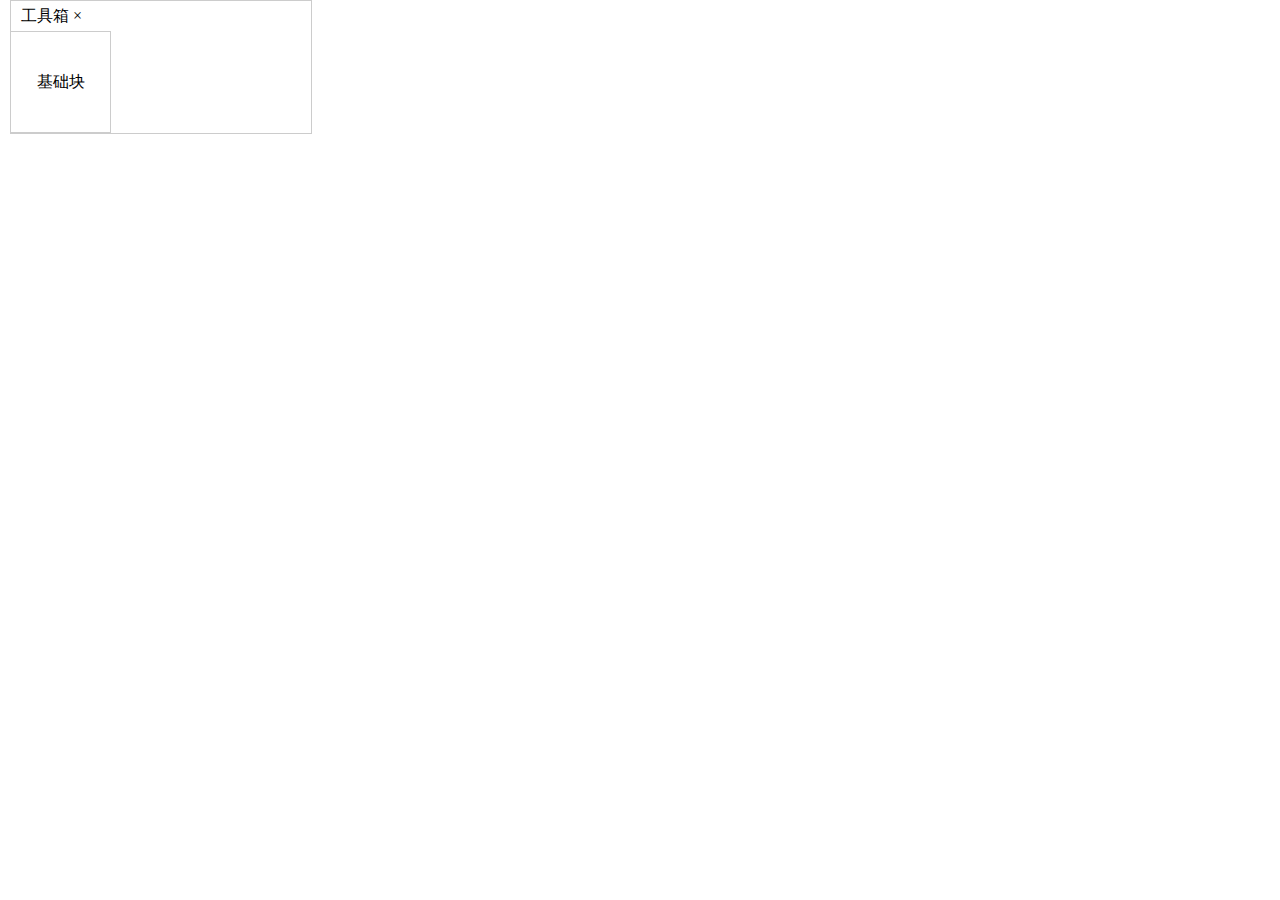
<file: index.html>
<!--
// +----------------------------------------------------------------------
// | index
// +----------------------------------------------------------------------
// | Author: 2851986856@qq.com
// +----------------------------------------------------------------------
-->
<!DOCTYPE html>
<html lang="en">
<head>
    <meta charset="UTF-8">
    <title>Title</title>
    <link rel="stylesheet" href="assets/css/reset.css">
    <link rel="stylesheet" href="assets/css/common.css">
    <link rel="stylesheet" href="assets/css/tools.css">
    <link rel="stylesheet" href="assets/css/font-icon.css">
</head>
<body>
<!--工具箱 S-->
<div class="tool-start" id="tool-start"><span class="iconfont icon-tools"></span></div>
<div class="tools" id="tools-box">
    <p class="title">工具箱 <span class="close">×</span></p>
    <ul class="content clearfix">
        <li data-type="base_block">基础块</li>
    </ul>
</div>
<!--工具箱 E-->

<!--用户自主建站主体部分（所有元素都放这里） S-->
<div class="qz_build_web_box" id="qz_build_web_box"></div>
<!--用户自主建站主体部分（所有元素都放这里） E-->

<!--元素参数设置框 S-->
<div class="ele-setting-box" id="ele-setting-box">
    <p class="title">参数设置 <span class="close">×</span></p>
    <ul class="sets">
        <li><span>宽度：</span><input type="text" data-name="ele-set-w"></li>
        <li><span>高度：</span><input type="text" data-name="ele-set-h"></li>
        <li><span>背景色：</span><input type="text" data-name="ele-set-bgc"></li>
        <li><span>背景图片：</span><input type="text" data-name="ele-set-bgimg"></li>
        <li>
            <span>背景图片尺寸：</span>
            <input type="text" placeholder="宽度" data-name="ele-set-bg-w">
            <input type="text" placeholder="高度" data-name="ele-set-bg-h">
        </li>
    </ul>
    <div class="btn-area text-center">
        <button type="button" class="confirm">确定</button>
        <button type="button" class="cancel">取消</button>
    </div>
</div>
<!--元素参数设置框 E-->
<script type="text/javascript" src="assets/js/jquery1.11.3.min.js"></script>
<script type="text/javascript" src="assets/js/config.js"></script>
<script type="text/javascript" src="assets/js/buildweb.fn.js"></script>
<script type="text/javascript" src="assets/js/tools.js"></script>
</body>
</html>
</file>
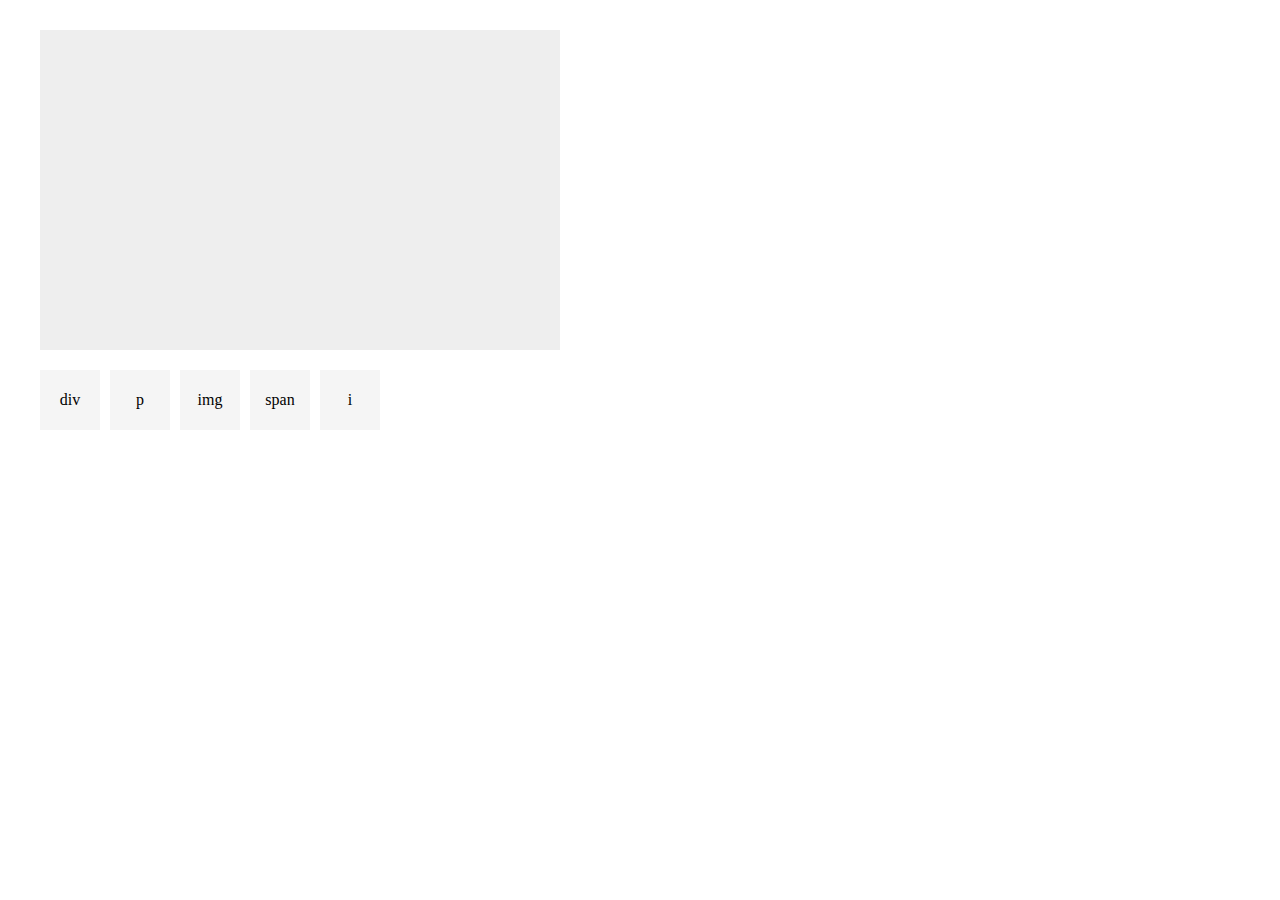
<file: drag.html>
<!--
// +----------------------------------------------------------------------
// | drag
// +----------------------------------------------------------------------
// | Author: 470211273@qq.com
// +----------------------------------------------------------------------
-->
<!DOCTYPE html>
<html lang="en">
<head>
    <meta charset="UTF-8">
    <title>拖放</title>
    <link rel="stylesheet" href="assets/css/reset.css">
    <link rel="stylesheet" href="assets/css/common.css">
    <link rel="stylesheet" href="assets/css/drag.css">
    <link rel="stylesheet" href="assets/css/tools.css">
</head>
<body>
<div class="container">
    <div class="trash"></div>
    <ul class="clearfix garbage">
        <li draggable="true">div</li>
        <li draggable="true">p</li>
        <li draggable="true">img</li>
        <li draggable="true">span</li>
        <li draggable="true">i</li>
    </ul>
</div>

<!--元素参数设置框 S-->
<div class="ele-setting-box" id="ele-setting-box">
    <p class="title">参数设置 <span class="close">×</span></p>
    <ul class="sets">
        <li><span>宽度：</span><input type="text" data-name="ele-set-w"></li>
        <li><span>高度：</span><input type="text" data-name="ele-set-h"></li>
        <li><span>背景色：</span><input type="text" data-name="ele-set-bgc"></li>
        <li><span>背景图片：</span><input type="text" data-name="ele-set-bgimg"></li>
        <li>
            <span>背景图片尺寸：</span>
            <input type="text" placeholder="宽度" data-name="ele-set-bg-w">
            <input type="text" placeholder="高度" data-name="ele-set-bg-h">
        </li>
    </ul>
    <div class="btn-area text-center">
        <button type="button" class="confirm">确定</button>
        <button type="button" class="cancel">取消</button>
    </div>
</div>
<!--元素参数设置框 E-->
<script type="text/javascript" src="assets/js/jquery1.11.3.min.js"></script>
<script type="text/javascript" src="assets/js/drag.js"></script>
</body>
</html>
</file>
<file: assets/css/common.css>
.clearfix:after{content:".";display:block;height:0;clear:both;visibility:hidden}

.text-right{
    text-align: right;
}
.text-left{
    text-align: left;
}
.text-center{
    text-align: center;
}
</file>
<file: assets/css/tools.css>
.qz_build_web_box{
    min-width: 100%;
    min-height: 1005;
}
.tool-start{
    position: fixed;
    left: 10px;
    top: 0px;
    border:1px solid #CCC;
    width: 30px;
    height: 30px;
    line-height: 30px;
    text-align: center;
    cursor: pointer;
    background-color: white;
    z-index: 999999;
    display: none;
}
.tools{
    position: fixed;
    top: 0;
    left: 10px;
    width: 300px;
    border:1px solid #CCC;
    background-color: white;
    z-index: 999999;
}
.tools > .caption{
    background-color: #f5f5f5;
    line-height: 30px;
    padding-left: 10px;
    border-bottom: 1px solid #CCC;
    position: relative;
}
.tools > .caption > .close{
    position: absolute;
    top: 5px;
    right: 5px;
    width: 20px;
    height: 20px;
    line-height: 20px;
    cursor: pointer;
    user-select: none;
}
.tools > .title{
    line-height: 30px;
    padding-left: 10px;
}
.tools > .content{
    text-align: center;
}
.tools > .content > li{
    width: 99px;
    line-height: 100px;
    border: 1px solid #CCC;
    border-left: none;
    cursor: pointer;
    float: left;
}



.tip-border{
    position: relative;
    min-height: 100px;
    border: 1px dashed #CCC;
}
.tip-border-active{
    background-color: rgba(128, 128, 128, 0.2);
}
.icon-position{
    position: absolute;
    top: 0px;
    right: 10px;
}


.ele-setting-box{
    position: fixed;
    width: 500px;
    height: 300px;
    left: 0;
    right: 0;
    top: 0;
    bottom: 0;
    margin: auto;
    border: 1px solid #CCC;
    background-color: white;
    display: none;
}
.ele-setting-box > .title{
    position: relative;
    line-height: 30px;
    padding-left: 10px;
    background-color: #f5f5f5;
    border-bottom: 1px solid #CCC;
}
.ele-setting-box > .title .close{
    position: absolute;
    top: 5px;
    right: 5px;
    width: 20px;
    height: 20px;
    line-height: 20px;
    cursor: pointer;
    user-select: none;
}
.ele-setting-box input{
    border:0.01rem solid #eee;
    line-height: 30px;
}
.ele-setting-box .sets > li{
    padding: 5px 0 5px 10px;
}
</file>
<file: assets/css/font-icon.css>
/*字体集合，采用阿里巴巴图库字体，可选择性比较大*/
@font-face {
    font-family: 'iconfont';  /* project id 1094131 */
    src: url('//at.alicdn.com/t/font_1094131_qrm9by3odli.eot');
    src: url('//at.alicdn.com/t/font_1094131_qrm9by3odli.eot?#iefix') format('embedded-opentype'),
    url('//at.alicdn.com/t/font_1094131_qrm9by3odli.woff2') format('woff2'),
    url('//at.alicdn.com/t/font_1094131_qrm9by3odli.woff') format('woff'),
    url('//at.alicdn.com/t/font_1094131_qrm9by3odli.ttf') format('truetype'),
    url('//at.alicdn.com/t/font_1094131_qrm9by3odli.svg#iconfont') format('svg');
}

.iconfont {
    font-family:"iconfont" !important;
    font-size:16px;
    font-style:normal;
    -webkit-font-smoothing: antialiased;
    -moz-osx-font-smoothing: grayscale;
    cursor: pointer;
}

.icon-edit:before { content: "\e62b"; }
.icon-tools:before { content: "\e607"; }
</file>
<file: assets/css/drag.css>
.container{
    width: 1200px;
    margin: 0 auto;
    padding-top: 30px;
}
.trash{
    position: relative;
    width: 500px;
    height: 300px;
    line-height: 90px;
    padding: 10px;
    text-align: center;
    background-color: #EEEEEE;
}
.garbage{
    margin-top: 20px;
}
.garbage>li{
    width: 60px;
    height: 60px;
    line-height: 60px;
    text-align: center;
    background-color: #f5f5f5;
    float: left;
    margin-right: 10px;
    cursor: move;
}

.div_block, .p_block, .span_block, .i_block{
    height: 60px;
    line-height: 60px;
    margin-bottom: 5px;
    text-align: center;
    background-color: white;
    user-select: none;
}
</file>
